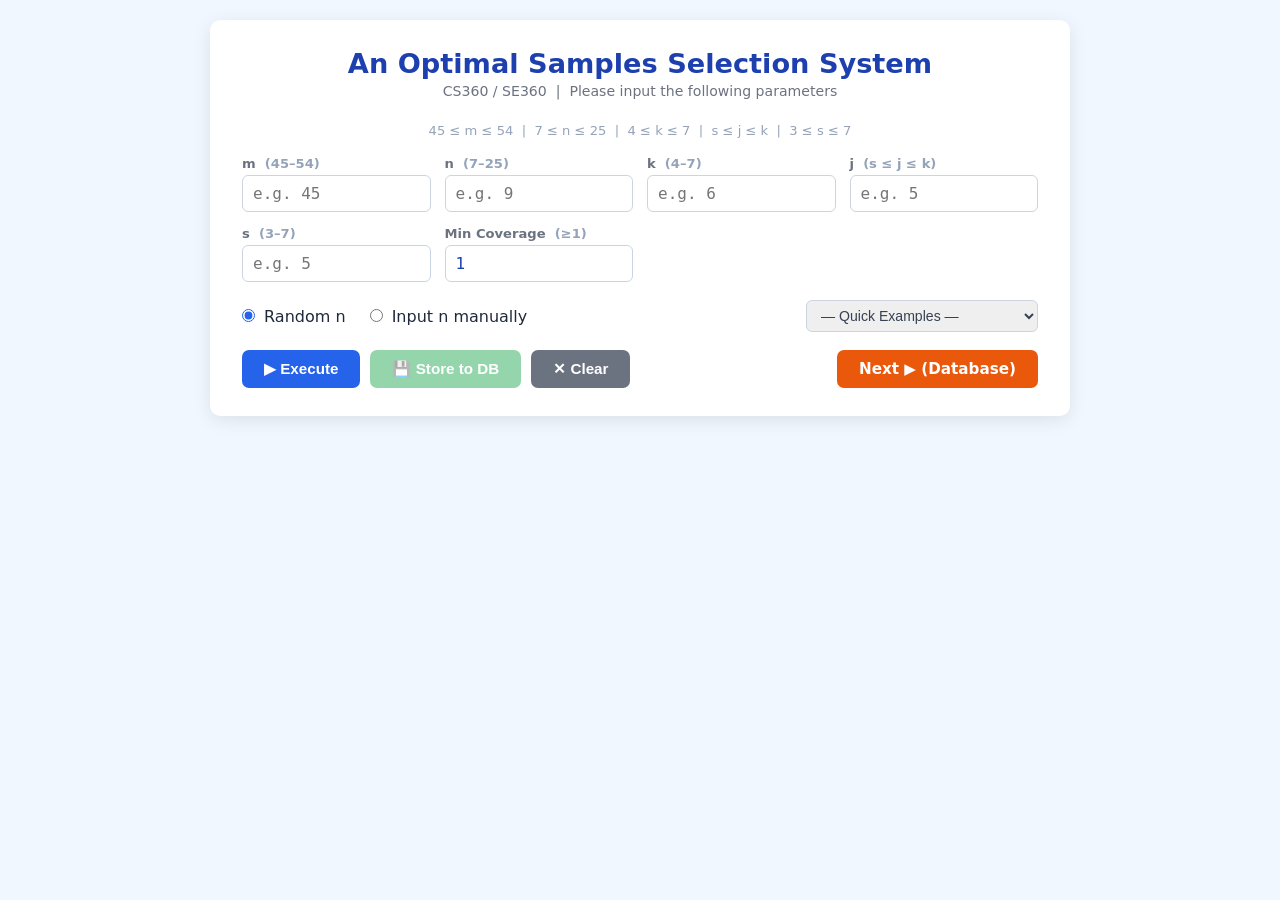
<file: templates/index.html>
<!DOCTYPE html>
<html lang="en">
<head>
  <meta charset="UTF-8">
  <meta name="viewport" content="width=device-width, initial-scale=1.0">
  <title>Optimal Samples Selection System</title>
  <link rel="stylesheet" href="/static/css/style.css">
</head>
<body>

  <!-- ── S1: Main Screen ─────────────────────────────────────── -->
  <div style="max-width:860px; margin:0 auto;">

    <div class="card">
      <h1 class="page-title">An Optimal Samples Selection System</h1>
      <p class="page-sub">CS360 / SE360 &nbsp;|&nbsp; Please input the following parameters</p>

      <!-- Parameter hint -->
      <p style="text-align:center; font-size:.82rem; color:#94a3b8; margin-bottom:18px;">
        45 ≤ m ≤ 54 &nbsp;|&nbsp; 7 ≤ n ≤ 25 &nbsp;|&nbsp; 4 ≤ k ≤ 7 &nbsp;|&nbsp;
        s ≤ j ≤ k &nbsp;|&nbsp; 3 ≤ s ≤ 7
      </p>

      <!-- Parameter inputs -->
      <div class="param-grid">
        <div class="param-item">
          <label>m &nbsp;<span style="color:#94a3b8">(45–54)</span></label>
          <input type="number" id="m" min="45" max="54" placeholder="e.g. 45">
        </div>
        <div class="param-item">
          <label>n &nbsp;<span style="color:#94a3b8">(7–25)</span></label>
          <input type="number" id="n" min="7" max="25" placeholder="e.g. 9">
        </div>
        <div class="param-item">
          <label>k &nbsp;<span style="color:#94a3b8">(4–7)</span></label>
          <input type="number" id="k" min="4" max="7" placeholder="e.g. 6">
        </div>
        <div class="param-item">
          <label>j &nbsp;<span style="color:#94a3b8">(s ≤ j ≤ k)</span></label>
          <input type="number" id="j" min="4" max="7" placeholder="e.g. 5">
        </div>
        <div class="param-item">
          <label>s &nbsp;<span style="color:#94a3b8">(3–7)</span></label>
          <input type="number" id="s" min="3" max="7" placeholder="e.g. 5">
        </div>
        <div class="param-item">
          <label>Min Coverage &nbsp;<span style="color:#94a3b8">(≥1)</span></label>
          <input type="number" id="min_coverage" min="1" value="1" placeholder="1">
        </div>
      </div>

      <!-- Random / Manual mode -->
      <div class="mode-row">
        <label>
          <input type="radio" name="mode" value="random" id="modeRandom" checked>
          Random n
        </label>
        <label>
          <input type="radio" name="mode" value="manual" id="modeManual">
          Input n manually
        </label>

        <!-- Quick examples dropdown -->
        <select id="exampleSelect" style="margin-left:auto; padding:6px 10px;
          border:1.5px solid #cbd5e1; border-radius:6px; font-size:.88rem; color:#374151;">
          <option value="">— Quick Examples —</option>
          <option value="45,7,6,5,5">E.g.1: m=45 n=7 k=6 j=5 s=5</option>
          <option value="45,8,6,5,5">E.g.2: m=45 n=8 k=6 j=5 s=5</option>
          <option value="45,8,6,4,4">E.g.3: m=45 n=8 k=6 j=4 s=4</option>
          <option value="45,9,6,4,4">E.g.4: m=45 n=9 k=6 j=4 s=4</option>
          <option value="45,8,6,6,5">E.g.5: m=45 n=8 k=6 j=6 s=5</option>
          <option value="45,9,6,5,4">E.g.7: m=45 n=9 k=6 j=5 s=4</option>
          <option value="45,10,6,6,4">E.g.8: m=45 n=10 k=6 j=6 s=4</option>
          <option value="45,12,6,6,4">E.g.9: m=45 n=12 k=6 j=6 s=4</option>
        </select>
      </div>

      <!-- Manual input box (hidden by default) -->
      <div id="manual-section" style="display:none;">
        <label for="manualInput">
          Enter <span id="nHint" style="color:var(--blue); font-weight:700;">n</span>
          numbers (1–<span id="mHint">54</span>), comma-separated:
        </label>
        <input type="text" id="manualInput"
               placeholder="e.g.  3, 7, 12, 19, 25, 31, 38, 42, 50">
      </div>

      <!-- Selected samples display -->
      <div id="selectedBanner"></div>

      <!-- Action buttons -->
      <div class="btn-row">
        <button class="btn btn-blue" id="btnExecute" onclick="doExecute()">
          ▶ Execute
        </button>
        <div class="spinner" id="spinner"></div>

        <button class="btn btn-green" id="btnStore" onclick="doStore()" disabled>
          💾 Store to DB
        </button>
        <button class="btn btn-gray" onclick="doClear()">✕ Clear</button>

        <a class="btn btn-orange" href="/db" style="margin-left:auto;">
          Next ▶ (Database)
        </a>
      </div>
    </div>

    <!-- Results card -->
    <div class="card" id="resultCard" style="display:none;">
      <div style="display:flex; justify-content:space-between; align-items:center; flex-wrap:wrap; gap:10px;">
        <h2 style="font-size:1.1rem; font-weight:700; color:var(--blue-dk); display:flex; align-items:center; gap:8px;">
          Results
          <span id="countBadge" style="
            background:#dbeafe; color:var(--blue-dk);
            font-size:.82rem; padding:2px 10px; border-radius:99px;
          "></span>
          <span id="methodBadge" style="
            font-size:.78rem; padding:3px 10px; border-radius:99px;
            font-weight:700; display:none;
          "></span>
        </h2>
        <button class="btn btn-gray" onclick="window.print()" style="padding:6px 14px; font-size:.82rem;">
          🖨 Print
        </button>
      </div>
      <div id="resultBox"></div>
    </div>

  </div><!-- /max-width wrapper -->

  <div id="toast"></div>

  <script>
  // ── State ────────────────────────────────────────────────────
  let lastResult = null;

  // ── Example dropdown ─────────────────────────────────────────
  document.getElementById("exampleSelect").addEventListener("change", function() {
    if (!this.value) return;
    const [m, n, k, j, s] = this.value.split(",").map(Number);
    document.getElementById("m").value = m;
    document.getElementById("n").value = n;
    document.getElementById("k").value = k;
    document.getElementById("j").value = j;
    document.getElementById("s").value = s;
    updateHints();
    this.value = "";
  });

  // ── Mode toggle ───────────────────────────────────────────────
  document.querySelectorAll("input[name=mode]").forEach(r =>
    r.addEventListener("change", () => {
      document.getElementById("manual-section").style.display =
        document.getElementById("modeManual").checked ? "block" : "none";
    })
  );

  // ── Live hints ────────────────────────────────────────────────
  function updateHints() {
    const n = document.getElementById("n").value;
    const m = document.getElementById("m").value;
    if (n) document.getElementById("nHint").textContent = n;
    if (m) document.getElementById("mHint").textContent = m;
  }
  document.getElementById("n").addEventListener("input", updateHints);
  document.getElementById("m").addEventListener("input", updateHints);

  // ── Execute ───────────────────────────────────────────────────
  async function doExecute() {
    const payload = collectPayload();
    if (!payload) return;

    setRunning(true);
    lastResult = null;
    document.getElementById("btnStore").disabled = true;

    try {
      const resp = await fetch("/run", {
        method: "POST",
        headers: { "Content-Type": "application/json" },
        body: JSON.stringify(payload)
      });
      const data = await resp.json();

      if (data.error) {
        showResult("ERROR:\n" + data.error, true);
      } else {
        lastResult = data;
        showSuccess(data);
      }
    } catch (e) {
      showResult("Network error: " + e, true);
    } finally {
      setRunning(false);
    }
  }

  // ── Store ─────────────────────────────────────────────────────
  async function doStore() {
    if (!lastResult) return;

    const payload = { ...lastResult.params, ...lastResult };
    const resp = await fetch("/store", {
      method: "POST",
      headers: { "Content-Type": "application/json" },
      body: JSON.stringify(payload)
    });
    const data = await resp.json();

    if (data.error) {
      showToast("❌ " + data.error);
    } else {
      showToast(`✅ Saved as: ${data.filename}`);
      document.getElementById("btnStore").disabled = true;
    }
  }

  // ── Clear ─────────────────────────────────────────────────────
  function doClear() {
    ["m","n","k","j","s","min_coverage","manualInput"].forEach(id => {
      const el = document.getElementById(id);
      if (el) el.value = id === "min_coverage" ? "1" : "";
    });
    document.getElementById("selectedBanner").style.display = "none";
    document.getElementById("resultCard").style.display = "none";
    document.getElementById("resultBox").textContent = "";
    document.getElementById("btnStore").disabled = true;
    document.getElementById("exampleSelect").value = "";
    document.getElementById("modeRandom").checked = true;
    document.getElementById("manual-section").style.display = "none";
    lastResult = null;
    updateHints();
  }

  // ── Helpers ───────────────────────────────────────────────────
  function collectPayload() {
    const get = id => document.getElementById(id).value.trim();
    const isManual = document.getElementById("modeManual").checked;
    return {
      m: get("m"), n: get("n"), k: get("k"),
      j: get("j"), s: get("s"),
      min_coverage: get("min_coverage") || "1",
      manual_input: isManual ? get("manualInput") : ""
    };
  }

  function setRunning(yes) {
    document.getElementById("btnExecute").disabled = yes;
    document.getElementById("spinner").style.display = yes ? "inline-block" : "none";
  }

  function showSuccess(data) {
    // Banner
    const banner = document.getElementById("selectedBanner");
    banner.style.display = "block";
    banner.textContent =
      `Selected ${data.params.n} samples from ${data.params.m}: ${data.selected.join(", ")}`;

    // Count badge
    document.getElementById("countBadge").textContent =
      `${data.count} groups found`;

    // Method badge — highlight exact vs greedy
    const mb = document.getElementById("methodBadge");
    mb.style.display = "inline-block";
    if (data.method === "exact") {
      mb.textContent   = "✓ Exact · Provably Optimal";
      mb.style.background = "#dcfce7";
      mb.style.color      = "#15803d";
    } else {
      mb.textContent   = "≈ Greedy · Near-Optimal";
      mb.style.background = "#fef9c3";
      mb.style.color      = "#854d0e";
    }

    // Result text
    const algo = data.method === "exact"
      ? "Algorithm : Exact Backtracking + Branch & Bound (Provably Optimal)"
      : "Algorithm : Greedy + Random Restarts (Near-Optimal)";

    let txt = `Parameters: m=${data.params.m}, n=${data.params.n}, k=${data.params.k}, `
            + `j=${data.params.j}, s=${data.params.s}, min_coverage=${data.params.min_coverage}\n`
            + `${algo}\n`
            + `Coverage verified: ${data.verified ? "YES ✓" : "NO ✗"}\n`
            + `\nValid k-groups (${data.count} total):\n`;
    data.groups.forEach((g, i) =>
      txt += `  ${String(i+1).padStart(3)}. [${g.join(", ")}]\n`
    );

    showResult(txt, false);
    document.getElementById("resultCard").style.display = "block";
    document.getElementById("btnStore").disabled = false;
  }

  function showResult(text, isError) {
    const box = document.getElementById("resultBox");
    box.textContent = text;
    box.className = isError ? "error-text" : "";
    document.getElementById("resultCard").style.display = "block";
  }

  function showToast(msg) {
    const t = document.getElementById("toast");
    t.textContent = msg;
    t.classList.add("show");
    setTimeout(() => t.classList.remove("show"), 3000);
  }
  </script>
</body>
</html>
</file>
<file: static/css/style.css>
/* ── Global ─────────────────────────────────────────────── */
*, *::before, *::after { box-sizing: border-box; margin: 0; padding: 0; }

:root {
  --blue:    #2563eb;
  --blue-dk: #1e40af;
  --green:   #16a34a;
  --red:     #dc2626;
  --orange:  #ea580c;
  --gray:    #6b7280;
  --bg:      #f0f7ff;
  --card:    #ffffff;
  --border:  #cbd5e1;
  --text:    #1e293b;
  --radius:  10px;
  --shadow:  0 4px 18px rgba(0,0,0,.09);
}

body {
  font-family: "Segoe UI", system-ui, sans-serif;
  background: var(--bg);
  color: var(--text);
  min-height: 100vh;
  padding: 20px;
}

/* ── Card ───────────────────────────────────────────────── */
.card {
  background: var(--card);
  border-radius: var(--radius);
  box-shadow: var(--shadow);
  padding: 28px 32px;
  margin-bottom: 22px;
}

/* ── Header ─────────────────────────────────────────────── */
.page-title {
  font-size: 1.7rem;
  font-weight: 700;
  color: var(--blue-dk);
  text-align: center;
  margin-bottom: 4px;
}
.page-sub {
  text-align: center;
  color: var(--gray);
  font-size: .88rem;
  margin-bottom: 24px;
}

/* ── Parameter grid ─────────────────────────────────────── */
.param-grid {
  display: grid;
  grid-template-columns: repeat(auto-fill, minmax(160px, 1fr));
  gap: 14px;
}
.param-item label {
  display: block;
  font-size: .82rem;
  font-weight: 600;
  color: var(--gray);
  margin-bottom: 4px;
}
.param-item input {
  width: 100%;
  padding: 8px 10px;
  border: 1.5px solid var(--border);
  border-radius: 6px;
  font-size: 1rem;
  font-family: "Consolas", monospace;
  color: var(--blue-dk);
  outline: none;
  transition: border-color .2s;
}
.param-item input:focus { border-color: var(--blue); }

/* ── Radio + manual ─────────────────────────────────────── */
.mode-row {
  display: flex;
  align-items: center;
  gap: 24px;
  flex-wrap: wrap;
  margin: 18px 0 10px;
}
.mode-row label { font-weight: 500; cursor: pointer; }
.mode-row input[type=radio] { accent-color: var(--blue); margin-right: 4px; }

#manual-section {
  margin-top: 10px;
}
#manual-section label {
  font-size: .85rem;
  font-weight: 600;
  color: var(--gray);
  display: block;
  margin-bottom: 5px;
}
#manualInput {
  width: 100%;
  padding: 8px 10px;
  border: 1.5px solid var(--border);
  border-radius: 6px;
  font-family: "Consolas", monospace;
  font-size: .95rem;
  color: var(--text);
  outline: none;
}
#manualInput:focus { border-color: var(--blue); }

/* ── Buttons ─────────────────────────────────────────────── */
.btn-row {
  display: flex;
  gap: 10px;
  flex-wrap: wrap;
  margin-top: 18px;
}
.btn {
  padding: 10px 22px;
  border: none;
  border-radius: 7px;
  font-size: .95rem;
  font-weight: 600;
  cursor: pointer;
  transition: opacity .15s, transform .1s;
  color: #fff;
  text-decoration: none;
  display: inline-flex;
  align-items: center;
  gap: 6px;
}
.btn:hover   { opacity: .88; }
.btn:active  { transform: scale(.97); }
.btn-blue    { background: var(--blue); }
.btn-green   { background: var(--green); }
.btn-red     { background: var(--red); }
.btn-orange  { background: var(--orange); }
.btn-gray    { background: var(--gray); }
.btn-outline {
  background: transparent;
  border: 2px solid var(--blue);
  color: var(--blue);
}
.btn:disabled { opacity: .45; cursor: not-allowed; }

/* ── Selected samples banner ────────────────────────────── */
#selectedBanner {
  display: none;
  background: #e0f2fe;
  border-left: 4px solid var(--blue);
  border-radius: 6px;
  padding: 10px 14px;
  margin-top: 16px;
  font-family: "Consolas", monospace;
  font-size: .9rem;
  color: var(--blue-dk);
  word-break: break-all;
}

/* ── Results area ───────────────────────────────────────── */
#resultBox {
  background: #f8fafc;
  border: 1.5px solid var(--border);
  border-radius: 8px;
  padding: 16px;
  min-height: 160px;
  max-height: 420px;
  overflow-y: auto;
  font-family: "Consolas", monospace;
  font-size: .88rem;
  line-height: 1.6;
  white-space: pre-wrap;
  color: var(--text);
  margin-top: 16px;
}
#resultBox.error-text { color: var(--red); }

/* ── Spinner ─────────────────────────────────────────────── */
.spinner {
  display: none;
  width: 22px; height: 22px;
  border: 3px solid #bfdbfe;
  border-top-color: var(--blue);
  border-radius: 50%;
  animation: spin .7s linear infinite;
  margin-left: 8px;
}
@keyframes spin { to { transform: rotate(360deg); } }

/* ── Toast ───────────────────────────────────────────────── */
#toast {
  position: fixed;
  bottom: 28px; right: 28px;
  background: #1e293b;
  color: #fff;
  padding: 12px 20px;
  border-radius: 8px;
  font-size: .9rem;
  opacity: 0;
  transition: opacity .3s;
  pointer-events: none;
  z-index: 9999;
}
#toast.show { opacity: 1; }

/* ── DB list ─────────────────────────────────────────────── */
.db-list { list-style: none; }
.db-list li {
  display: flex;
  align-items: center;
  justify-content: space-between;
  padding: 12px 14px;
  border-bottom: 1px solid var(--border);
  gap: 10px;
  flex-wrap: wrap;
}
.db-list li:last-child { border-bottom: none; }
.db-label {
  font-family: "Consolas", monospace;
  font-size: .9rem;
  color: var(--text);
  flex: 1;
}
.db-list .btn { padding: 6px 14px; font-size: .82rem; }

/* ── Result viewer ───────────────────────────────────────── */
.result-content {
  background: #f8fafc;
  border: 1.5px solid var(--border);
  border-radius: 8px;
  padding: 20px;
  font-family: "Consolas", monospace;
  font-size: .88rem;
  line-height: 1.7;
  white-space: pre-wrap;
  max-height: 60vh;
  overflow-y: auto;
}

/* ── Responsive ──────────────────────────────────────────── */
@media (max-width: 600px) {
  body { padding: 12px; }
  .card { padding: 18px 16px; }
  .page-title { font-size: 1.3rem; }
  .param-grid { grid-template-columns: 1fr 1fr; }
}
</file>
